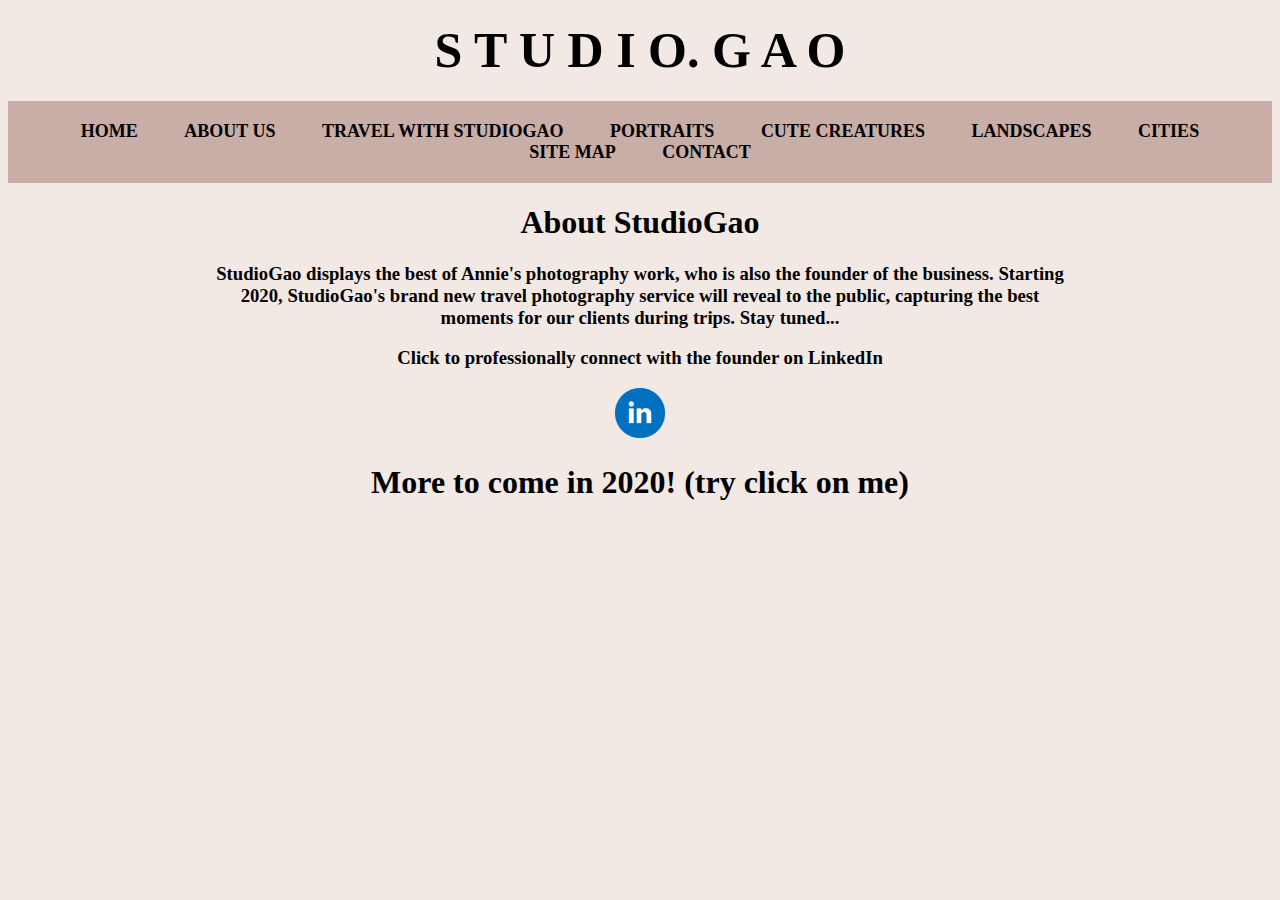
<file: about.htm>
<!DOCTYPE html>
<html lang="en">

<head>
    <meta charset="UTF-8">
    <meta name="description" content="Photography Website">
    <meta name="keywords" content="photography, service, photo, portrait, landscape, pets, travel">
    <meta name="author" content="Annie Gao">
    <meta name="viewport" content="width=device-width, initial-scale=1.0">
    <meta http-equiv="X-UA-Compatible" content="ie=edge">
    <title>About StudioGao</title>
    <link rel="stylesheet" href="css/nav.css" type="text/css">
    <script crossorigin="anonymous" integrity="sha256-CSXorXvZcTkaix6Yvo6HppcZGetbYMGWSFlBw8HfCJo="
        src="https://code.jquery.com/jquery-3.4.1.min.js"></script>
    <style>
        h3 {
            margin-right: 200px;
            margin-left: 200px;
        }
    </style>
    <script type="text/javascript">
        $(function () {
            $("#a").click(function () {
                $("#a").css("color", "white")
                $("#a").css("background-color","#c9ada7")
            })
        });
    </script>
</head>

<body>
    <h1><a id="logo" href="index.htm">S T U D I O. G A O</a></h1>
    <nav>
        <a class="navi" href="index.htm">HOME</a>
        <a class="navi" href="about.htm">ABOUT US</a>
        <a class="navi" href="travel.htm">TRAVEL WITH STUDIOGAO</a>
        <a class="navi" href="portraits.htm">PORTRAITS</a>
        <a class="navi" href="pets.htm">CUTE CREATURES</a>
        <a class="navi" href="landscapes.htm">LANDSCAPES</a>
        <a class="navi" href="cities.htm">CITIES</a>
        <a class="navi" href="sitemap.htm">SITE MAP</a>
        <a class="navi" href="contact.htm">CONTACT</a>
    </nav>
    <h1>About StudioGao</h1>
    <h3>StudioGao displays the best of Annie's photography work, who is also the founder of the business. Starting 2020,
        StudioGao's brand new travel photography service will reveal to the public, capturing the best moments for our
        clients during trips. Stay tuned...</h3>
    <h3>Click to professionally connect with the founder on LinkedIn</h3>
    <a href="https://www.linkedin.com/in/yinyinggao/" target="_blank"><img src="images/LinkedIn.png" alt="LinkedIn Logo"
            height="50px"></a>
    <h1 id="a">More to come in 2020! (try click on me)</h1>

</body>

</html>
</file>
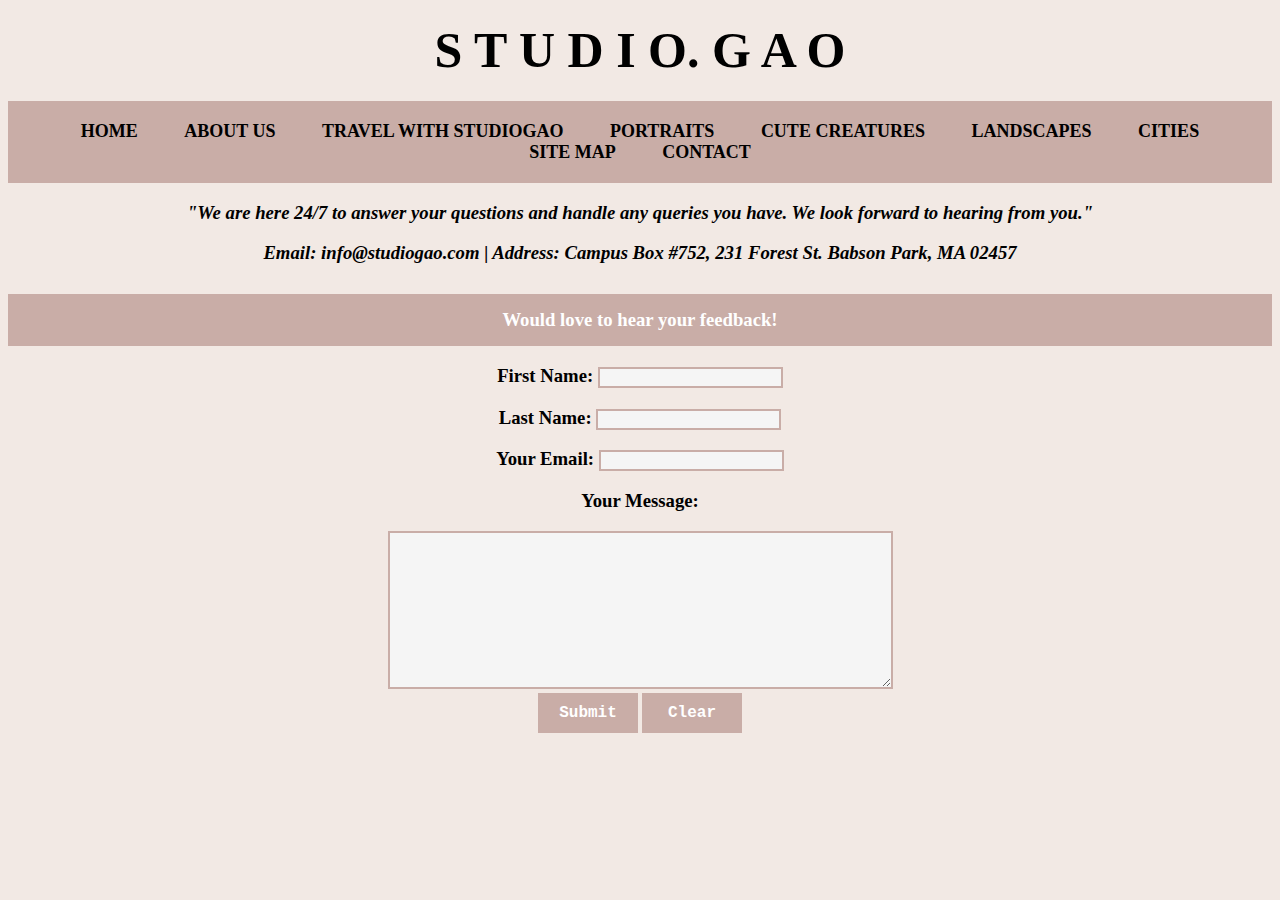
<file: contact.htm>
<!DOCTYPE html>
<html lang="en">

<head>
    <meta charset="UTF-8">
    <meta name="description" content="Photography Website">
    <meta name="keywords" content="photography, service, photo, portrait, landscape, pets, travel">
    <meta name="author" content="Annie Gao">
    <meta name="viewport" content="width=device-width, initial-scale=1.0">
    <meta http-equiv="X-UA-Compatible" content="ie=edge">
    <title>Contact StudioGao</title>
    <link rel="stylesheet" href="css/nav.css" type="text/css">
    <style>
        button {
            background-color: #c9ada7;
            color: white;
            height: 40px;
            width: 100px;
            font-family: 'Courier New', Courier, monospace;
            font-weight: bold;
            font-size: medium;
            border: none;
        }

        button:hover {
            background-color: white;
            color: black;
        }

        .h {
            font-style: italic;
            text-align: center;
        }

        form {
            margin-top: 30px;
            text-align: center;
        }

        #mesg {
            color: white;
            background-color: #c9ada7;
            padding: 15px 0;
            text-align: center;
        }
        input {
            background-color: whitesmoke;
            border-style: none;
            border: #c9ada7 2px solid;
        }
        textarea {
            background-color: whitesmoke;
            border-style: none;
            border: #c9ada7 2px solid;
        }
    </style>
    <script>
        function showAlert() {
            let myForm = document.getElementById("form1");
            let m = document.getElementById("mesg");
            let f = myForm.fname.value;
            let l = myForm.lname.value;
            let e = myForm.email.value;
            let w = myForm.message.value;

            if (f == "" || l == "" || e == "" || w == "") {
                alert("Please fill in all the blanks!")
            }

            else {
                m.innerHTML = "Thank you for your feedback!"
            }

            return false;
        }
    </script>
</head>

<body>
    <h1><a id="logo" href="index.htm">S T U D I O. G A O</a></h1>
    <nav>
        <a class="navi" href="index.htm">HOME</a>
        <a class="navi" href="about.htm">ABOUT US</a>
        <a class="navi" href="travel.htm">TRAVEL WITH STUDIOGAO</a>
        <a class="navi" href="portraits.htm">PORTRAITS</a>
        <a class="navi" href="pets.htm">CUTE CREATURES</a>
        <a class="navi" href="landscapes.htm">LANDSCAPES</a>
        <a class="navi" href="cities.htm">CITIES</a>
        <a class="navi" href="sitemap.htm">SITE MAP</a>
        <a class="navi" href="contact.htm">CONTACT</a>
    </nav>
    <h3 class="h">"We are here 24/7 to answer your questions and handle any queries you have. We look forward to hearing
        from
        you."</h3>
    <h3 class="h">Email: info@studiogao.com | Address: Campus Box #752, 231 Forest St. Babson Park, MA 02457</h3>
    <form id="form1" action="">
        <h3 id="mesg">Would love to hear your feedback!</h3>
        <h3>First Name: <input type="text" name="fname"></h3>
        <h3>Last Name: <input type="text" name="lname"></h3>
        <h3>Your Email: <input type="email" name="email" id="email"></h3>
        <h3>Your Message: </h3><textarea name="message" id="message" cols="60" rows="10"></textarea>
        <br>
        <button onclick="return showAlert()" type="submit" name="submit" value="submit">Submit</button>
        <button type="reset" name="clear">Clear</button>


    </form>
</body>

</html>
</file>
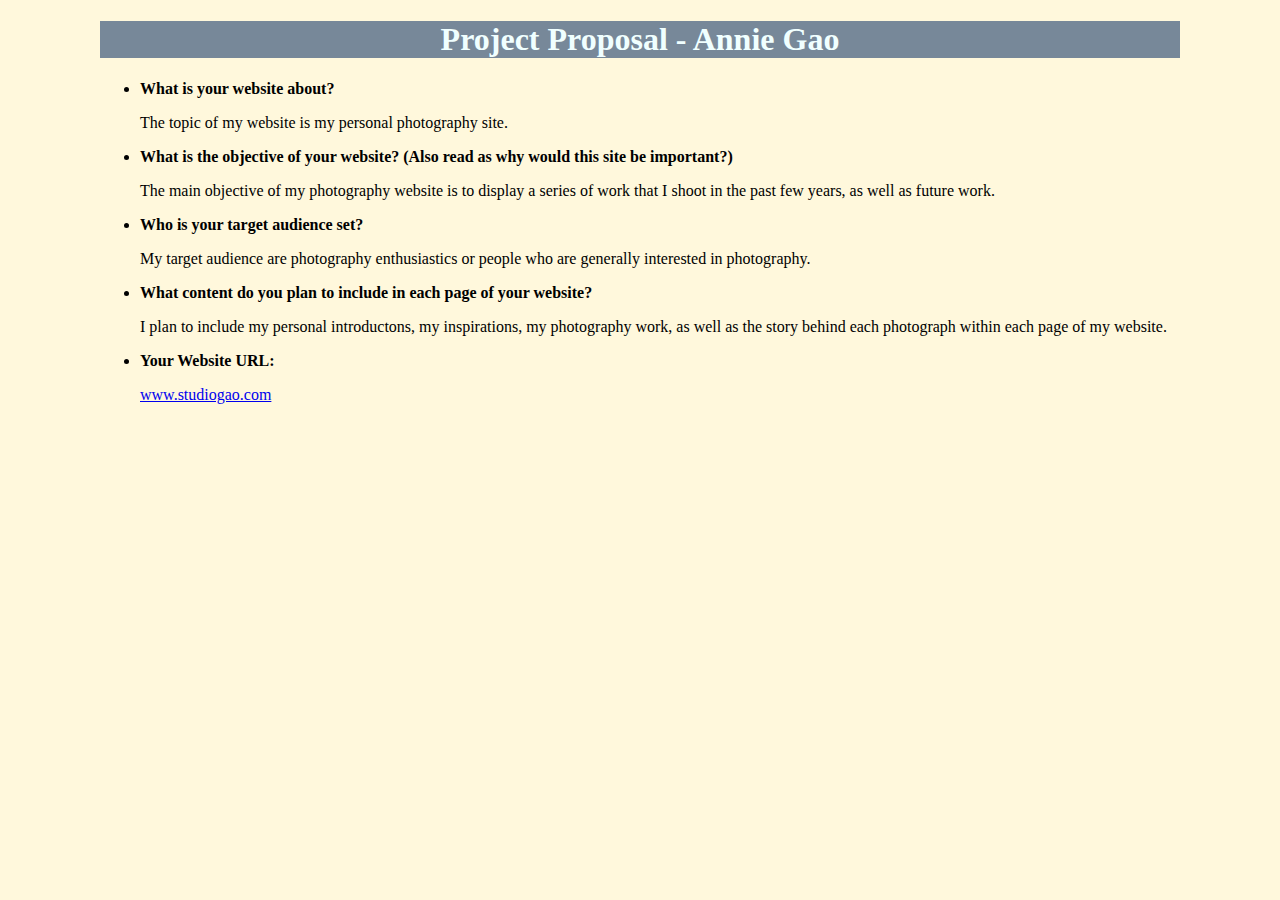
<file: Project-Proposal.htm>
<!DOCTYPE html>
<html lang="en">

<head>
    <meta charset="UTF-8">
    <meta name="viewport" content="width=device-width, initial-scale=1.0">
    <meta http-equiv="X-UA-Compatible" content="ie=edge">
    <title>Project Proposal Annie G.</title>
    <style>
        .list {
            font-weight: bold;
        }

        h1 {
            color: azure;
            background-color: lightslategrey;
            text-align: center;
        }

        body {
            background-color: cornsilk;
            margin-left: 100px;
            margin-right: 100px
        }
    </style>
</head>

<body>

    <h1>Project Proposal - Annie Gao</h1>

    <ul>
        <li class="list">What is your website about?</li>
        <p>The topic of my website is my personal photography site. </p>

        <li class="list"> What is the objective of your website? (Also read as why would this site be important?)</li>
        <p>The main objective of my photography website is to display a series of work that I shoot in the past few
            years, as well as future work. </p>

        <li class="list"> Who is your target audience set?</li>
        <p> My target audience are photography enthusiastics or people who are generally interested in photography.</p>

        <li class="list">What content do you plan to include in each page of your website?</li>
        <p> I plan to include my personal introductons, my inspirations, my photography work, as well as the story
            behind each photograph within each page of my website. </p>

        <li class="list">Your Website URL:</li>
        <p><a href="http://www.studiogao.com">www.studiogao.com</a></p>
    </ul>



</body>

</html>
</file>
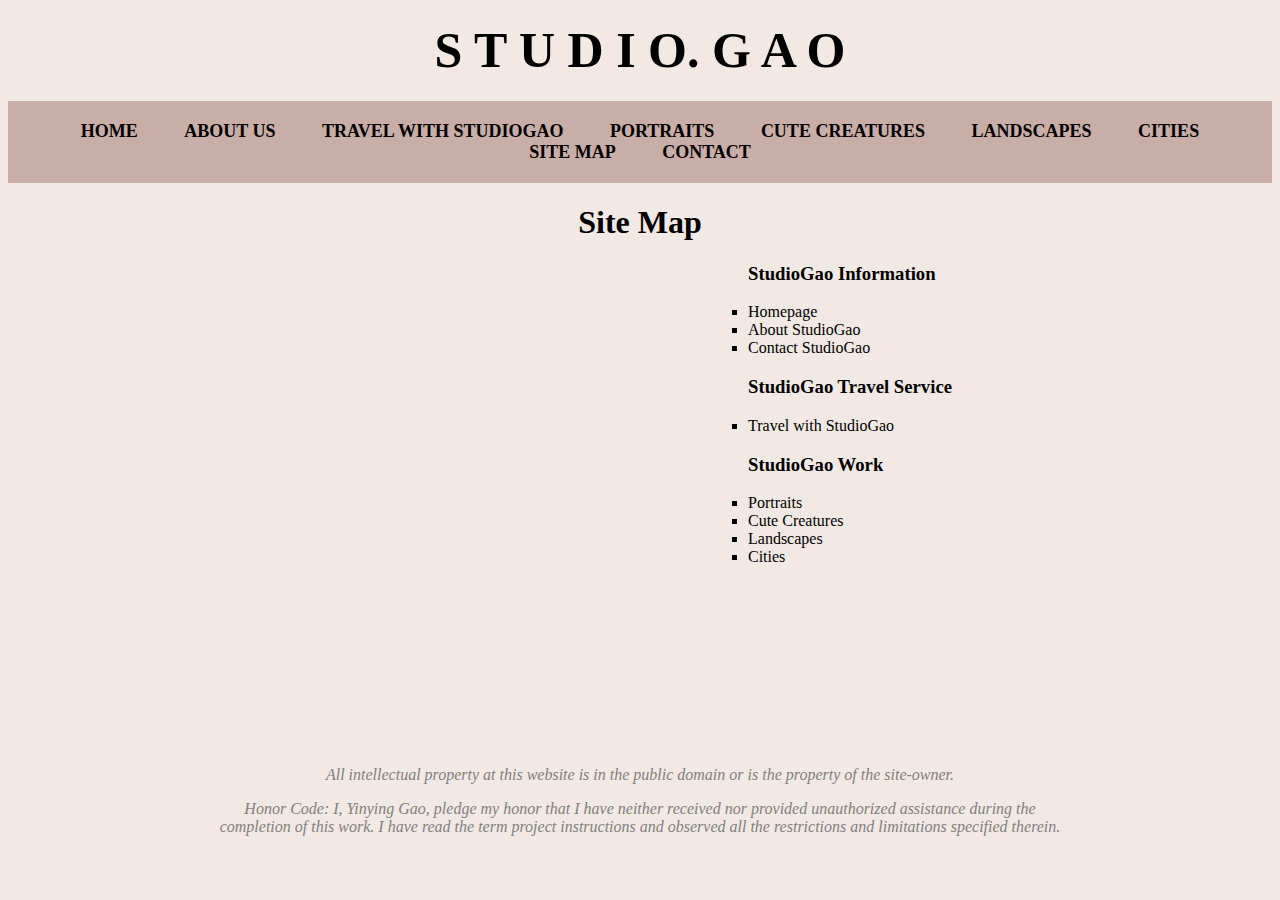
<file: sitemap.htm>
<!DOCTYPE html>
<html lang="en">

<head>
    <meta charset="UTF-8">
    <meta name="description" content="Photography Website">
    <meta name="keywords" content="photography, service, photo, portrait, landscape, pets, travel">
    <meta name="author" content="Annie Gao">
    <meta name="viewport" content="width=device-width, initial-scale=1.0">
    <meta http-equiv="X-UA-Compatible" content="ie=edge">
    <title>Site Map</title>
    <link rel="stylesheet" href="css/nav.css" type="text/css">
    <style>
        a {
            color: black;
            text-decoration: none;
        }

        a.site:hover {
            background-color: #c9ada7;
            color: white;
        }

        /* a.site:visited {
            color: #4a4e69
        } */

        li {
            list-style: square;
        }

        p {
            font-style: italic;
            color: grey;
        }

        footer {
            margin-left: 200px;
            margin-right: 200px;
            text-align: center;
            width: auto;
            margin-top: 200px;
        }

        div {
            text-align: left;
            margin-left: 700px;
        }
    </style>
</head>

<body>
    <h1><a id="logo" href="index.htm">S T U D I O. G A O</a></h1>
    <nav>
        <a class="navi" href="index.htm">HOME</a>
        <a class="navi" href="about.htm">ABOUT US</a>
        <a class="navi" href="travel.htm">TRAVEL WITH STUDIOGAO</a>
        <a class="navi" href="portraits.htm">PORTRAITS</a>
        <a class="navi" href="pets.htm">CUTE CREATURES</a>
        <a class="navi" href="landscapes.htm">LANDSCAPES</a>
        <a class="navi" href="cities.htm">CITIES</a>
        <a class="navi" href="sitemap.htm">SITE MAP</a>
        <a class="navi" href="contact.htm">CONTACT</a>
    </nav>

    <h1>Site Map</h1>
    <div>
        <ul>
            <h3>StudioGao Information</h3>
            <li><a class="site" href="index.htm">Homepage</a></li>
            <li><a class="site" href="about.htm">About StudioGao</a></li>
            <li><a class="site" href="contact.htm">Contact StudioGao</a></li>
            <h3>StudioGao Travel Service</h3>
            <li><a class="site" href="travel.htm">Travel with StudioGao</a></li>
            <h3>StudioGao Work</h3>
            <li><a class="site" href="portraits.htm">Portraits</a></li>
            <li><a class="site" href="pets.htm">Cute Creatures</a></li>
            <li><a class="site" href="landscapes.htm">Landscapes</a></li>
            <li><a class="site" href="cities.htm">Cities</a></li>
        </ul>
    </div>
    <footer>
        <p>All intellectual property at this website is in the public domain or is the property of the site-owner.</p>
        <p>Honor Code: I, Yinying Gao, pledge my honor that I have neither received nor provided unauthorized assistance
            during the completion of this work.
            I have read the term project instructions and observed all the restrictions and limitations specified
            therein.</p>
    </footer>
</body>

</html>
</file>
<file: css/nav.css>
body {
    background-color: #f2e9e4;
    font-family: Cambria, Cochin, Georgia, Times, 'Times New Roman', serif;
    text-align: center;
}
nav {
    font-family: Cambria, Cochin, Georgia, Times, 'Times New Roman', serif;
    font-weight: bold;
    background-color: #c9ada7;
    padding: 20px;
    font-size: 18px;
    text-align: center;
}
a.navi {
    text-decoration: none;
    padding: 21px;
    color: black;
}
a.navi:hover {
    /* background-color: #f2e9e4; */
    padding: 21px;
    color: #f2e9e4;
}
h1 {
    text-align: center;
}
a#logo {
    text-decoration: none;
    font-family: Cambria, Cochin, Georgia, Times, 'Times New Roman', serif;
    font-weight: bold;
    font-size: 50px;
    color: black;
}
a#logo:visited {
    color: black;
}
footer {
    text-align: center;
    color: gray;
    font-style: italic;
    margin-top: 10px;
}
</file>
